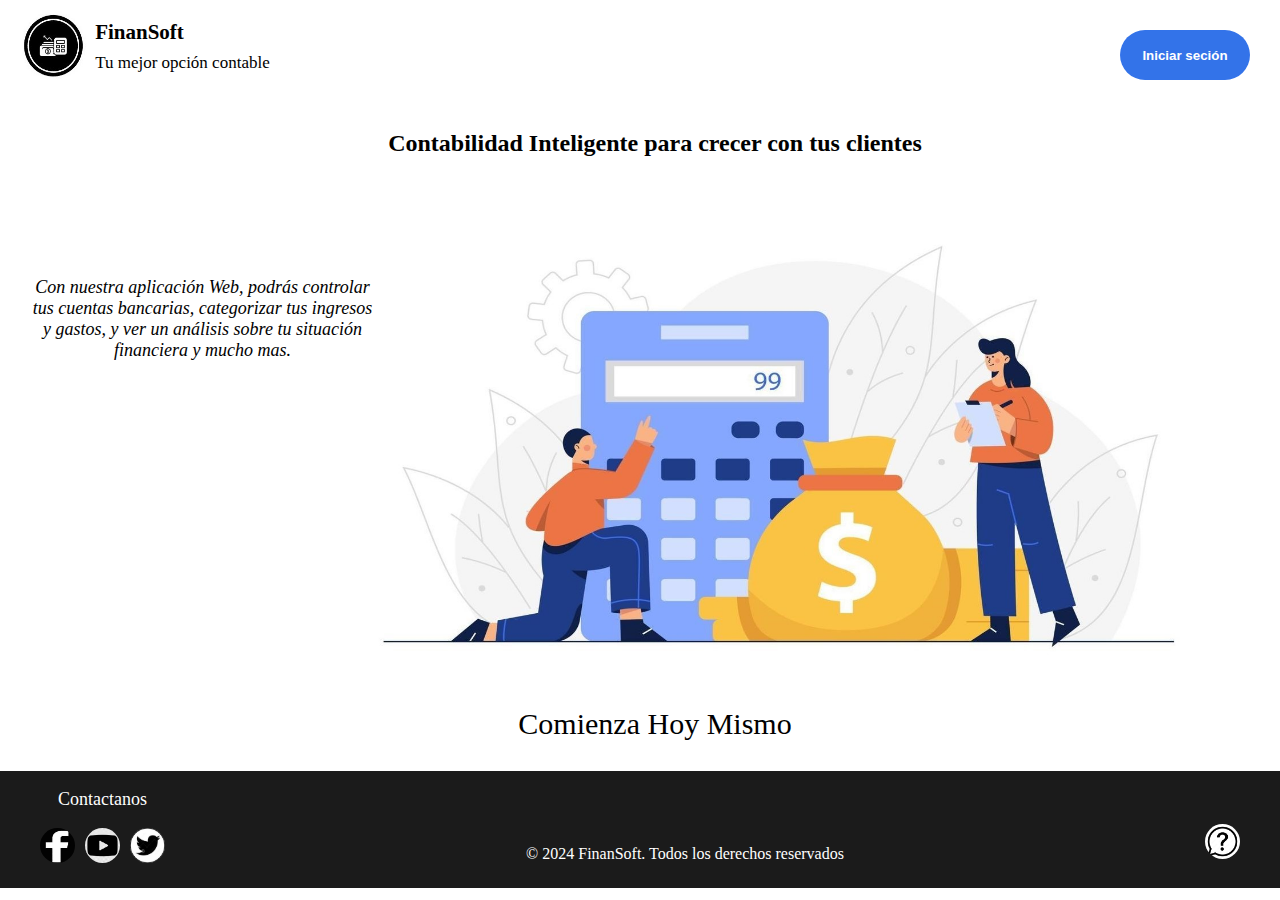
<file: index.html>
<!DOCTYPE html>
<html lang="en">

<head>
    <meta charset="UTF-8">
    <meta name="viewport" content="width=device-width, initial-scale=1.0">
    <title>Contatech</title>
    <link rel="stylesheet" href="css/estilos.css">
</head>

<body>
    <div class="divPrincipal">
        <div class="divMenuInicioSecion">
            <div class="divLogo">
                <img src="recursos/imagenes/logo empresa.jpeg" alt="logo contatech">
                <h2>FinanSoft</h2>
                <p>Tu mejor opción contable</p>
            </div>
            <div class="botonInicioSeccion">
                <button onclick="window.location.href='html/inicioseccion.html'">Iniciar seción</button>
            </div>
        </div>

        <div class="divContenido">
            <div class="bienvenido">
                <h2>Contabilidad Inteligente para crecer con tus clientes</h2>
            </div>
            <div class="divDescripcion">
                <p class="parrafo">
                    Con nuestra aplicación Web, podrás controlar tus cuentas bancarias, categorizar tus ingresos y
                    gastos, y ver un análisis sobre tu situación financiera y mucho mas.
                </p>
            </div>
            <div class="invitacion">
                <p>Comienza Hoy Mismo </p>
            </div>
        </div>


        <footer>
            <div class="paginasSeguir">
                <p>Contactanos</p>
                <div class="imagenesPaginas">
                    <img src="recursos/imagenes/facebook.jpg" alt="logo facebook">
                    <img src="recursos/imagenes/youtube.png" alt="logo youtube">
                    <img src="recursos/imagenes/twiter.jpg" alt="logo twiter">
                </div>
            </div>
            <div class="Copyright">
                <p>© 2024 FinanSoft. Todos los derechos reservados</p>
            </div>
            <div>
                <img class="imagenHelp" src="recursos/imagenes/help.jpg" alt="logo ayuda">
            </div>
        </footer>
    </div>

</body>

</html>
</file>
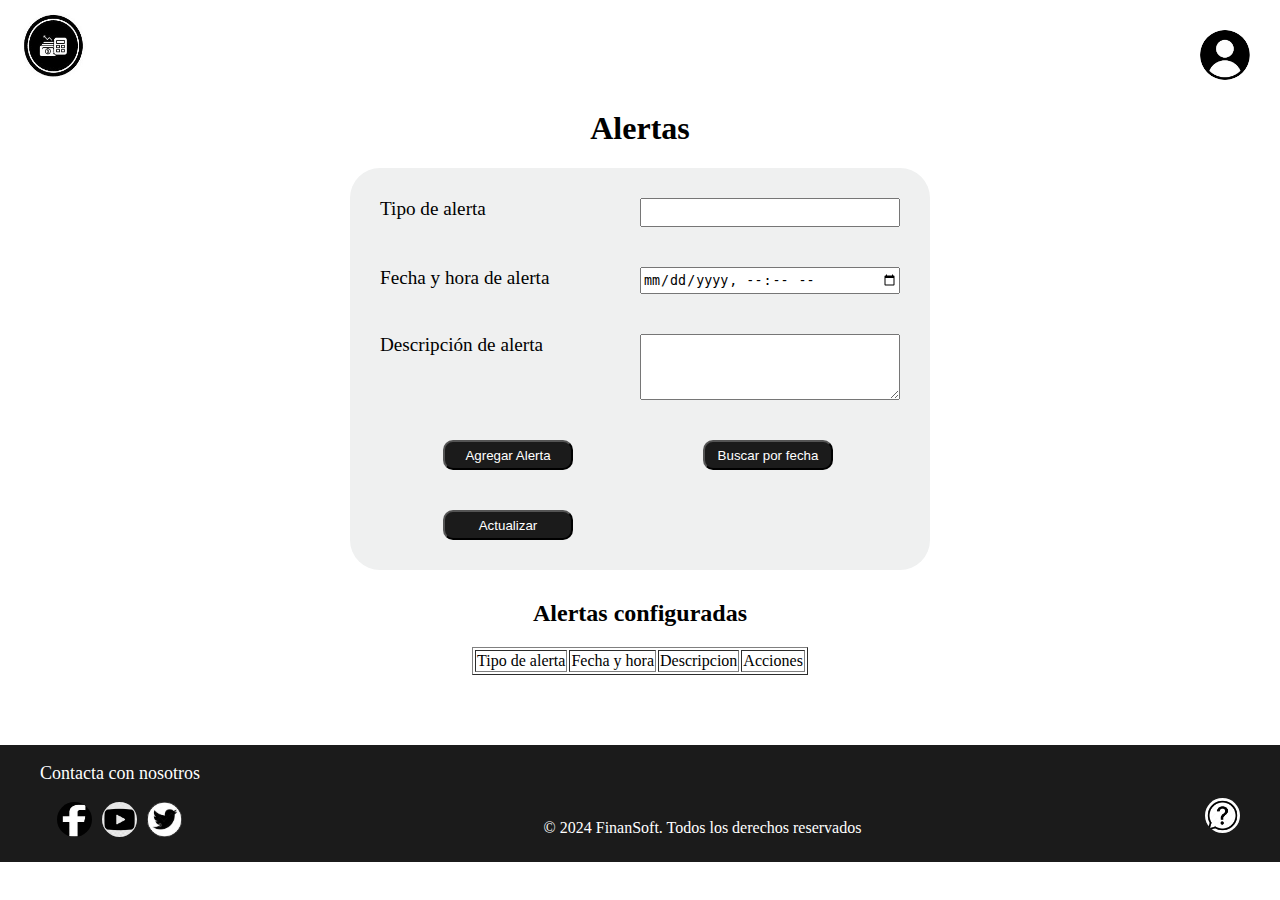
<file: html/gestionalertas.html>
<!DOCTYPE html>
<html lang="en">
<head>
    <meta charset="UTF-8">
    <meta name="viewport" content="width=device-width, initial-scale=1.0">
    <title>Alertas</title>
    <link rel="stylesheet" href="../css/estilos.css">
    <script src="../js/gestionalertas.js"></script>
</head>
<body id="body">
    
    
    <div>
        <div class="divMenuInicioSecion">
            <div class="divLogo">
                <img src="../recursos/imagenes/logo empresa.jpeg" alt="logo contatech">
            </div>
            <div class="contenedorAvatarRequisito">
                <button class="botonAvatar" onclick="window.location.href='../html/temayavatar.html'"></button>
            </div>
        </div>

        <h1 class="tituloRequisito">Alertas</h1>
        <div class="contenedorFormulario">
            <label for="">Tipo de alerta</label>
            <input id="tipoAlerta" type="text">
            <label for="">Fecha y hora de alerta</label>
            <input type="datetime-local" id="fechayHoraAlerta">
            <label for="">Descripción de alerta</label>
            <textarea class="descripcionTipos" name="" id="descripcionAlerta"></textarea>

            <button onclick="guardarAlerta()">Agregar Alerta</button>
            <button onclick="consultarAlerta()">Buscar por fecha</button>
            <button onclick="actualizarAlerta()">Actualizar</button>
        </div>

        <h2 class="tituloRequisito">Alertas configuradas</h2>
        
        <div class="contenedorTablaTipo">
            <table id="tablaAlertas" border="1">
                <tbody>
                    <tr>
                        <td>Tipo de alerta</td>
                        <td>Fecha y hora</td>
                        <td>Descripcion</td>
                        <td>Acciones</td>
                    </tr>
                </tbody>
            </table>
        </div>

        <footer>
            <div class="paginasSeguir">
                <p> Contacta con nosotros</p>
                <div class="imagenesPaginas">
                    <img src="../recursos/imagenes/facebook.jpg" alt="logo facebook">
                    <img src="../recursos/imagenes/youtube.png" alt="logo youtube">
                    <img src="../recursos/imagenes/twiter.jpg" alt="logo twiter">
                </div>
            </div>
            <div class="Copyright">
                <p>© 2024 FinanSoft. Todos los derechos reservados</p>
            </div>
            <div>
                <img class="imagenHelp" src="../recursos/imagenes/help.jpg" alt="logo ayuda">
            </div>
        </footer>
    </div>

    <script>
        listarAlertas()
    </script>
    <audio id="alarmSound" src="../recursos/imagenes/ringtones-pato-donald.mp3" preload="auto"></audio>

    <script>

        // Function to check and trigger alarms
        function verificarAlarmas() {
            const alarmas = JSON.parse(localStorage.getItem("alertas") || "[]");
            const now = new Date();

            alarmas.forEach((alarma, index) => {
                const alarmDateTime = new Date(alarma.dateTime);
                if (now >= alarmDateTime) {
                    const alarmSound = document.getElementById('alarmSound');
                    alarmSound.play();
                    // Remove the alarm from the list once it has triggered
                    alarmas.splice(index, 1);
                    localStorage.setItem("alertas", JSON.stringify(alarmas));
                }
            });
        }


        // Set an interval to check alarms every minute
        setInterval(verificarAlarmas, 60000);
    </script>

</body>
</html>
</file>
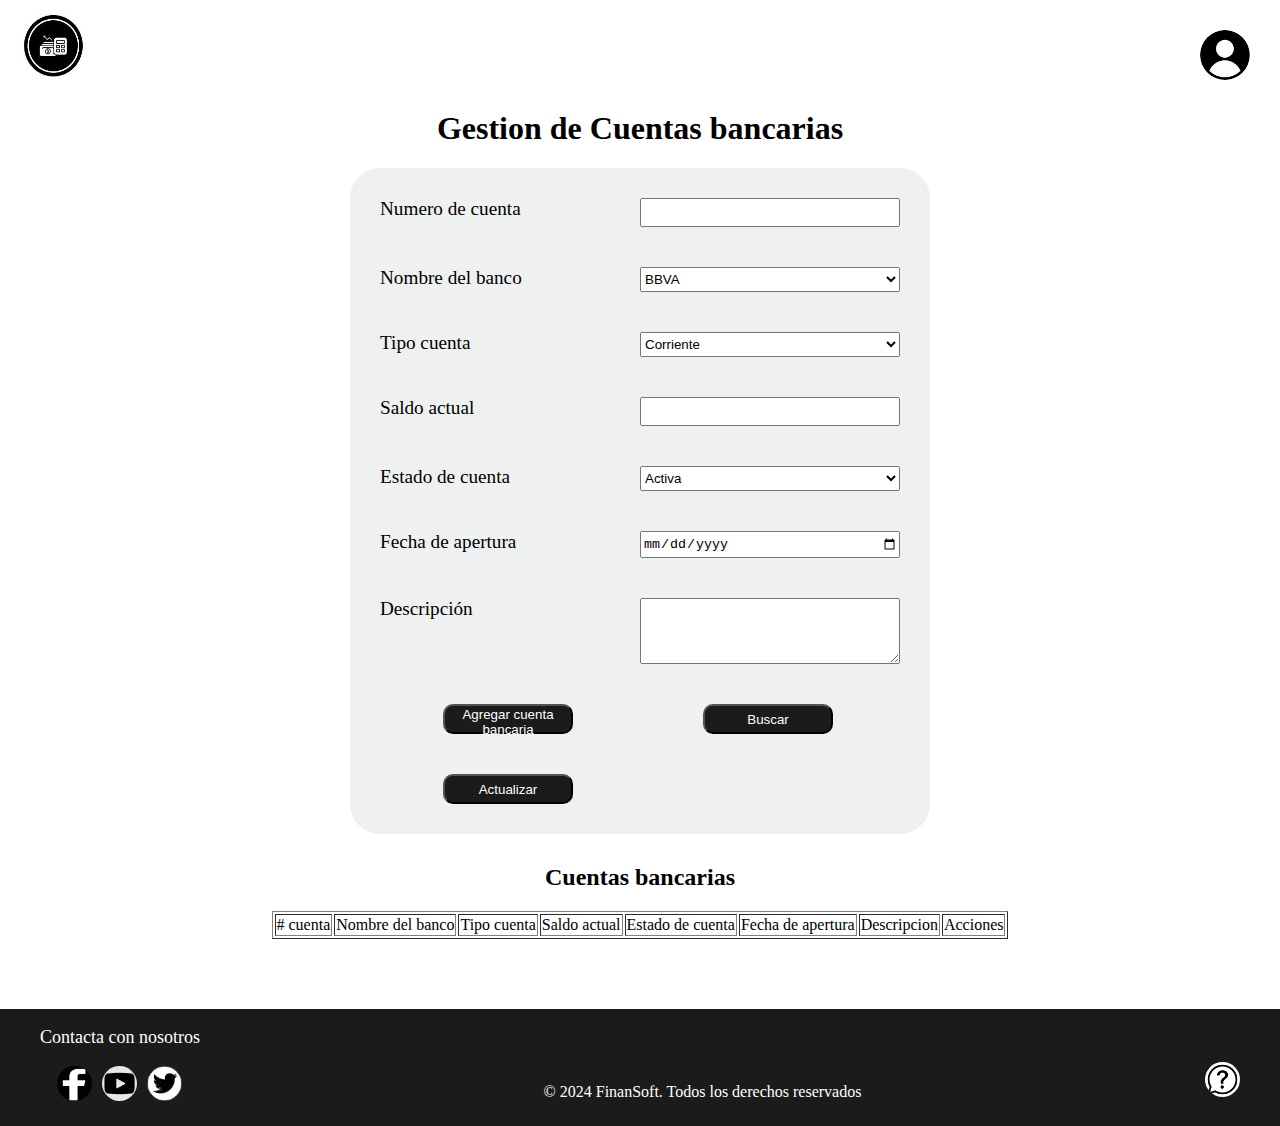
<file: html/gestioncuentasbancarias.html>
<!DOCTYPE html>
<html lang="en">

<head>
    <meta charset="UTF-8">
    <meta name="viewport" content="width=device-width, initial-scale=1.0">
    <title>Gestion de cuentas bancarias</title>
    <link rel="stylesheet" href="../css/estilos.css">
    <script src="../js/gestioncuentasbancarias.js"></script>
</head>

<body id="body">

    <div>
        <div class="divMenuInicioSecion">
            <div class="divLogo">
                <img src="../recursos/imagenes/logo empresa.jpeg" alt="logo contatech">
            </div>
            <div class="contenedorAvatarRequisito">
                <button class="botonAvatar" onclick="window.location.href='../html/temayavatar.html'"></button>
            </div>
        </div>

        <h1 class="tituloRequisito">Gestion de Cuentas bancarias</h1>
        <div class="contenedorFormulario">
            <label for="">Numero de cuenta</label>
            <input id="numeroDeCuenta" type="text">
            <label for="">Nombre del banco</label>
            <select class="seleccionTipo" name="" id="nombreDeBanco">
                <option value="BBVA">BBVA</option>
                <option value="Bancolombia">Bancolombia</option>
                <option value="BBVA">Davivienda</option>
                <option value="Bancolombia">Nequi</option>
            </select>
            <label for="">Tipo cuenta</label>
            <select class="seleccionTipo" name="" id="tipoDeCuenta">
                <option value="Corriente">Corriente</option>
                <option value="Ahorro">Ahorro</option>
                <option value="Inversion">Inversion</option>
            </select>
            <label for="">Saldo actual</label>
            <input type="number" id="saldoActual">
            <label for="">Estado de cuenta</label>
            <select class="seleccionTipo" name="" id="estadoDeCuenta">
                <option value="Activa">Activa</option>
                <option value="Inactiva">Inactiva</option>
            </select>
            <label for="">Fecha de apertura</label>
            <input type="date" name="" id="fechaApertura">
            <label for="">Descripción</label>
            <textarea class="descripcionTipos" name="" id="descripcionCuenta"></textarea>

            <button onclick="guardarCuentaBancaria()">Agregar cuenta bancaria</button>
            <button onclick="consultarCuenta()">Buscar</button>
            <button onclick="actualizarCuenta()">Actualizar</button>
        </div>

        <h2 class="tituloRequisito">Cuentas bancarias</h2>

        <div class="contenedorTablaTipo">
            <table id="tablaCuentasBancarias" border="1">
                <tbody>
                    <tr>
                        <td># cuenta</td>
                        <td>Nombre del banco</td>
                        <td>Tipo cuenta</td>
                        <td>Saldo actual</td>
                        <td>Estado de cuenta</td>
                        <td>Fecha de apertura</td>
                        <td>Descripcion</td>
                        <td>Acciones</td>
                    </tr>
                </tbody>
            </table>
        </div>

        <footer>
            <div class="paginasSeguir">
                <p>Contacta con nosotros</p>
                <div class="imagenesPaginas">
                    <img src="../recursos/imagenes/facebook.jpg" alt="logo facebook">
                    <img src="../recursos/imagenes/youtube.png" alt="logo youtube">
                    <img src="../recursos/imagenes/twiter.jpg" alt="logo twiter">
                </div>
            </div>
            <div class="Copyright">
                <p>© 2024 FinanSoft. Todos los derechos reservados</p>
            </div>
            <div>
                <img class="imagenHelp" src="../recursos/imagenes/help.jpg" alt="logo ayuda">
            </div>
        </footer>
    </div>

    <script>
        listarCuentasBancarias()
        
    </script>
    

</body>

</html>
</file>
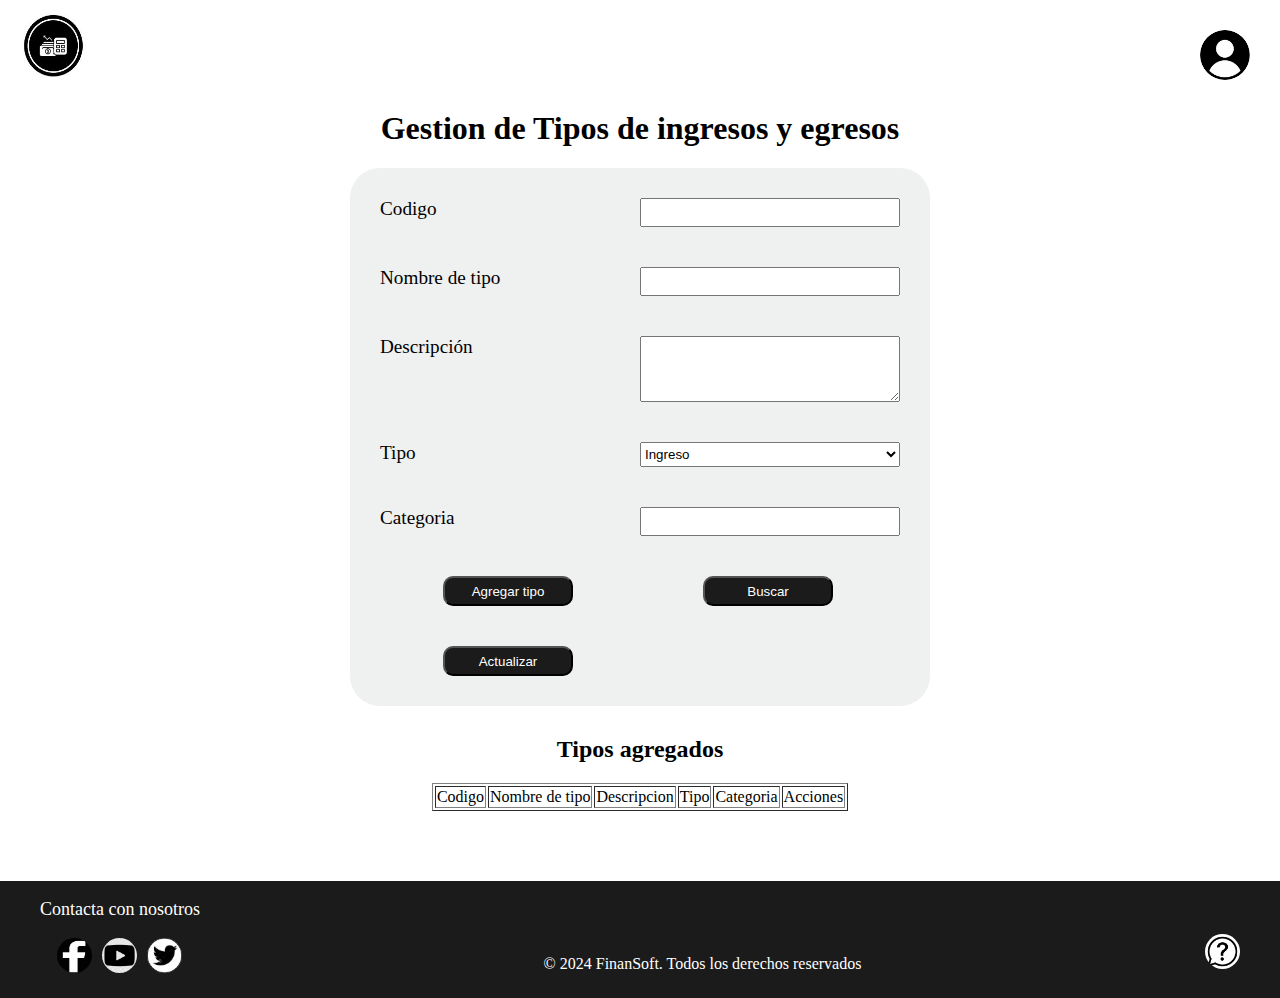
<file: html/gestiontiposingresosyegresos.html>
<!DOCTYPE html>
<html lang="en">
<head>
    <meta charset="UTF-8">
    <meta name="viewport" content="width=device-width, initial-scale=1.0">
    <title>Gestion de Tipos de ingresos y egresos</title>
    <link rel="stylesheet" href="../css/estilos.css">
    <script src="../js/gestionTiposIngresosyEgresos.js"></script>

</head>
<body id="body">
    
    <div>
        <div class="divMenuInicioSecion">
            <div class="divLogo">
                <img src="../recursos/imagenes/logo empresa.jpeg" alt="logo contatech">
            </div>
            <div class="contenedorAvatarRequisito">
                <button class="botonAvatar" onclick="window.location.href='../html/temayavatar.html'"></button>
            </div>
        </div>

        <h1 class="tituloRequisito">Gestion de Tipos de ingresos y egresos</h1>
        <div class="contenedorFormulario">
            <label for="">Codigo</label>
            <input id="codigo" type="text">
            <label for="">Nombre de tipo</label>
            <input id="nombreDeTipo" type="text">
            <label for="">Descripción</label>
            <textarea class="descripcionTipos" name="" id="descripcion"></textarea>
            <label for="">Tipo</label>
            <select class="seleccionTipo" name="" id="tipo">
                <option value="ingreso">Ingreso</option>
                <option value="egreso">Egreso</option>
            </select>
            <label for="">Categoria</label>
            <input type="text" id="categoria">

            <button onclick="guardarTipo()">Agregar tipo</button>
            <button onclick="consultarTipo()">Buscar</button>
            <button onclick="actualizarTipo()">Actualizar</button>

        </div>

        <h2 class="tituloRequisito">Tipos agregados</h2>
        
        <div class="contenedorTablaTipo">
            <table id="tiposDeIngresoyEgreso" border="1">
                <tbody>
                    <tr>
                        <td>Codigo</td>
                        <td>Nombre de tipo</td>
                        <td>Descripcion</td>
                        <td>Tipo</td>
                        <td>Categoria</td>
                        <td>Acciones</td>
                    </tr>
                </tbody>
            </table>
        </div>

        <footer>
            <div class="paginasSeguir">
                <p>Contacta con nosotros</p>
                <div class="imagenesPaginas">
                    <img src="../recursos/imagenes/facebook.jpg" alt="logo facebook">
                    <img src="../recursos/imagenes/youtube.png" alt="logo youtube">
                    <img src="../recursos/imagenes/twiter.jpg" alt="logo twiter">
                </div>
            </div>
            <div class="Copyright">
                <p>© 2024 FinanSoft. Todos los derechos reservados</p>
            </div>
            <div>
                <img class="imagenHelp" src="../recursos/imagenes/help.jpg" alt="logo ayuda">
            </div>
        </footer>
    </div>

    <script>
        listarTipo()
    </script>

</body>
</html>
</file>
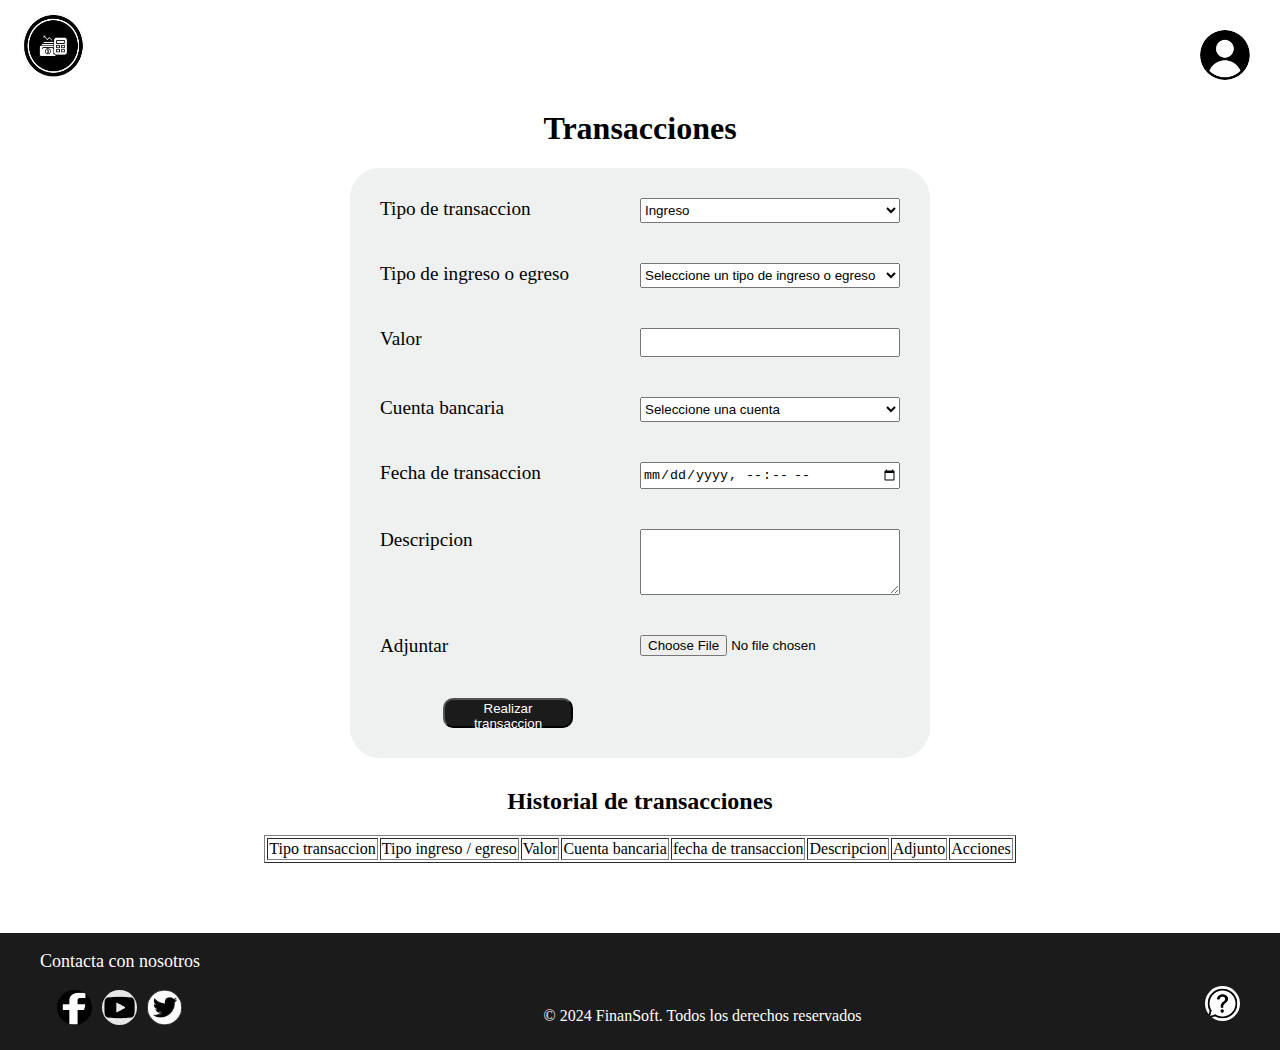
<file: html/gestiontransacciones.html>
<!DOCTYPE html>
<html lang="en">

<head>
    <meta charset="UTF-8">
    <meta name="viewport" content="width=device-width, initial-scale=1.0">
    <title>Transacciones</title>
    <link rel="stylesheet" href="../css/estilos.css">
    <script src="../js/gestionTransacciones.js"></script>
    <script src="../js/gestioncuentasbancarias.js"></script>
    <script src="../js/gestionTiposIngresosyEgresos.js"></script>
</head>

<body id="body">
    <div>
        <div class="divMenuInicioSecion">
            <div class="divLogo">
                <img src="../recursos/imagenes/logo empresa.jpeg" alt="logo contatech">
            </div>
            <div class="contenedorAvatarRequisito">
                <button class="botonAvatar" onclick="window.location.href='../html/temayavatar.html'"></button>
            </div>
        </div>

        <h1 class="tituloRequisito">Transacciones</h1>
        <div class="contenedorFormulario">
            <label for="">Tipo de transaccion</label>
            <select class="seleccionTipo" name="" id="tipoDeTransaccion">
                <option value="ingreso">Ingreso</option>
                <option value="egreso">Egreso</option>
            </select>
            <label for="">Tipo de ingreso o egreso</label>
            <select class="seleccionTipo" name="" id="tipoIngresoEgreso">
                <option value="">Seleccione un tipo de ingreso o egreso</option>
            </select>

            <label for="">Valor</label>
            <input id="valor" type="text">

            <label for="">Cuenta bancaria</label>
            <select class="seleccionTipo" name="" id="cuentaBancaria">
                <option value="">Seleccione una cuenta</option>
            </select>

            <label for="">Fecha de transaccion</label>
            <input type="datetime-local" name="" id="fechaTransaccion">

            <label for="">Descripcion</label>
            <textarea class="descripcionTipos" name="" id="descripcionTransaccion"></textarea>
            <label for="">Adjuntar</label>
            <input type="file" name="" id="adjuntar">
           
            <button onclick="guardarTransaccion()">Realizar transaccion</button>
            <!-- <button onclick="consultarTransaccion()">Buscar</button> -->

        </div>

        <h2 class="tituloRequisito">Historial de transacciones</h2>

        <div class="contenedorTablaTipo">
            <table id="tablaTransacciones" border="1">
                <tbody>
                    <tr>
                        <td>Tipo transaccion</td>
                        <td>Tipo ingreso / egreso</td>
                        <td>Valor</td>
                        <td>Cuenta bancaria</td>
                        <td>fecha de transaccion</td>
                        <td>Descripcion</td>
                        <td>Adjunto</td>
                        <td>Acciones</td>
                    </tr>
                </tbody>
            </table>
        </div>

        <footer>
            <div class="paginasSeguir">
                <p>Contacta con nosotros</p>
                <div class="imagenesPaginas">
                    <img src="../recursos/imagenes/facebook.jpg" alt="logo facebook">
                    <img src="../recursos/imagenes/youtube.png" alt="logo youtube">
                    <img src="../recursos/imagenes/twiter.jpg" alt="logo twiter">
                </div>
            </div>
            <div class="Copyright">
                <p>© 2024 FinanSoft. Todos los derechos reservados</p>
            </div>
            <div>
                <img class="imagenHelp" src="../recursos/imagenes/help.jpg" alt="logo ayuda">
            </div>
        </footer>
    </div>

    <script>
        listarTransacciones()
    </script>
    <script src="../js/utilidades.js"></script>

</body>

</html>
</file>
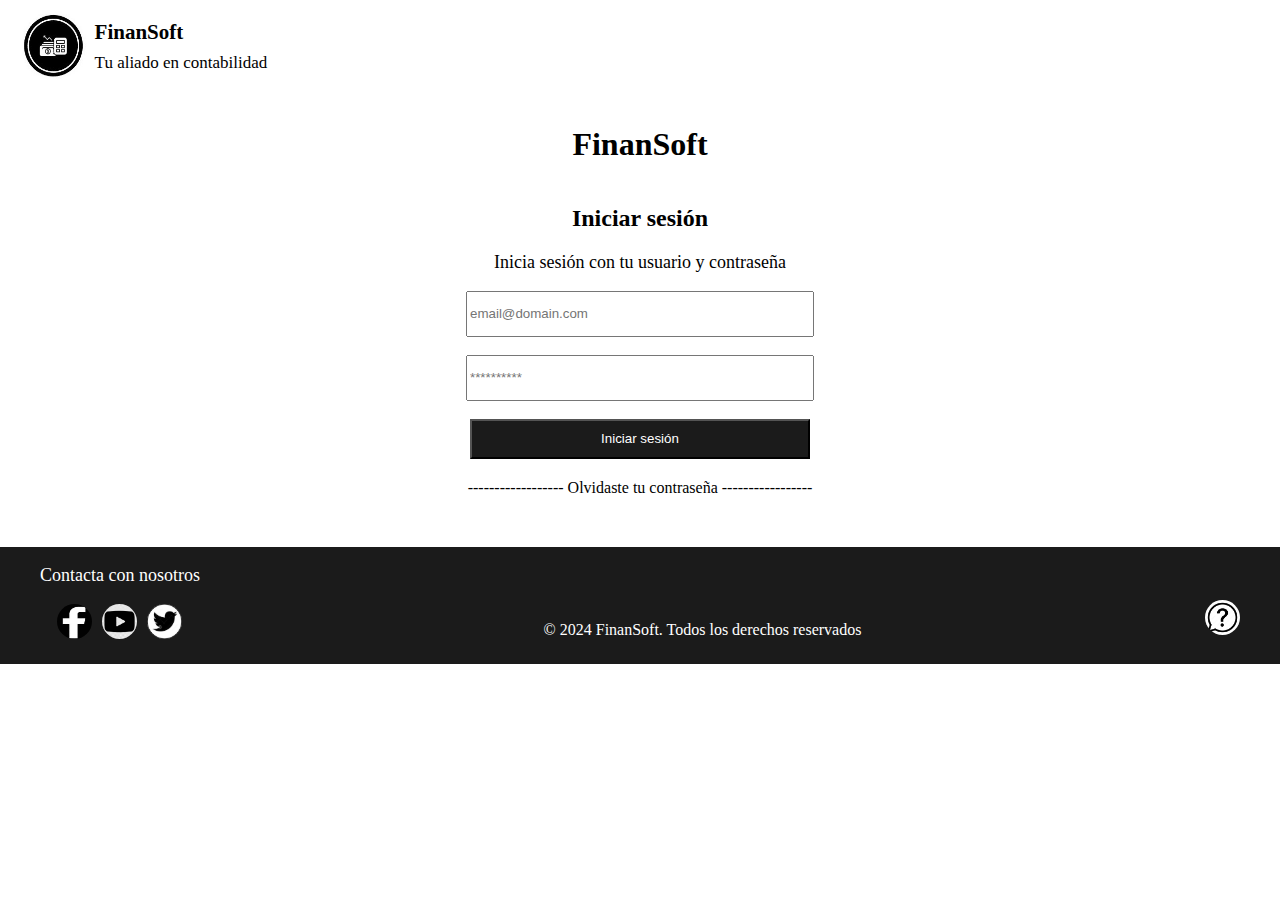
<file: html/inicioseccion.html>
<!DOCTYPE html>
<html lang="en">

<head>
    <meta charset="UTF-8">
    <meta name="viewport" content="width=device-width, initial-scale=1.0">
    <title>Inicio de sesion</title>
    <script src="../js/utilidades.js"></script>
    <link rel="stylesheet" href="../css/estilos.css">

</head>

<body>
    <div class="divMenuInicioSecion">
        <div class="divLogo">
            <img src="../recursos/imagenes/logo empresa.jpeg" alt="logo contatech">
            <h2>FinanSoft </h2>
            <p>Tu aliado en contabilidad</p>
        </div>
    </div>

    <div class="formularioInicioSeccion">
        <h1>FinanSoft</h1>
        <h2>Iniciar sesión</h2>
        <p>Inicia sesión con tu usuario y contraseña</p>
        <input type="text" id="usuario" placeholder="email@domain.com"><br>
        <input type="password" id="password" placeholder="**********"><br>
        <button onclick="iniciarSeccion()">Iniciar sesión</button>
        <a>------------------ Olvidaste tu contraseña -----------------</a>
    </div>

    <footer>
        <div class="paginasSeguir">
            <p>Contacta con nosotros</p>
            <div class="imagenesPaginas">
                <img src="../recursos/imagenes/facebook.jpg" alt="logo facebook">
                <img src="../recursos/imagenes/youtube.png" alt="logo youtube">
                <img src="../recursos/imagenes/twiter.jpg" alt="logo twiter">
            </div>
        </div>
        <div class="Copyright">
            <p>© 2024 FinanSoft. Todos los derechos reservados</p>
        </div>
        <div>
            <img class="imagenHelp" src="../recursos/imagenes/help.jpg" alt="logo ayuda">
        </div>
    </footer>

</body>

</html>
</file>
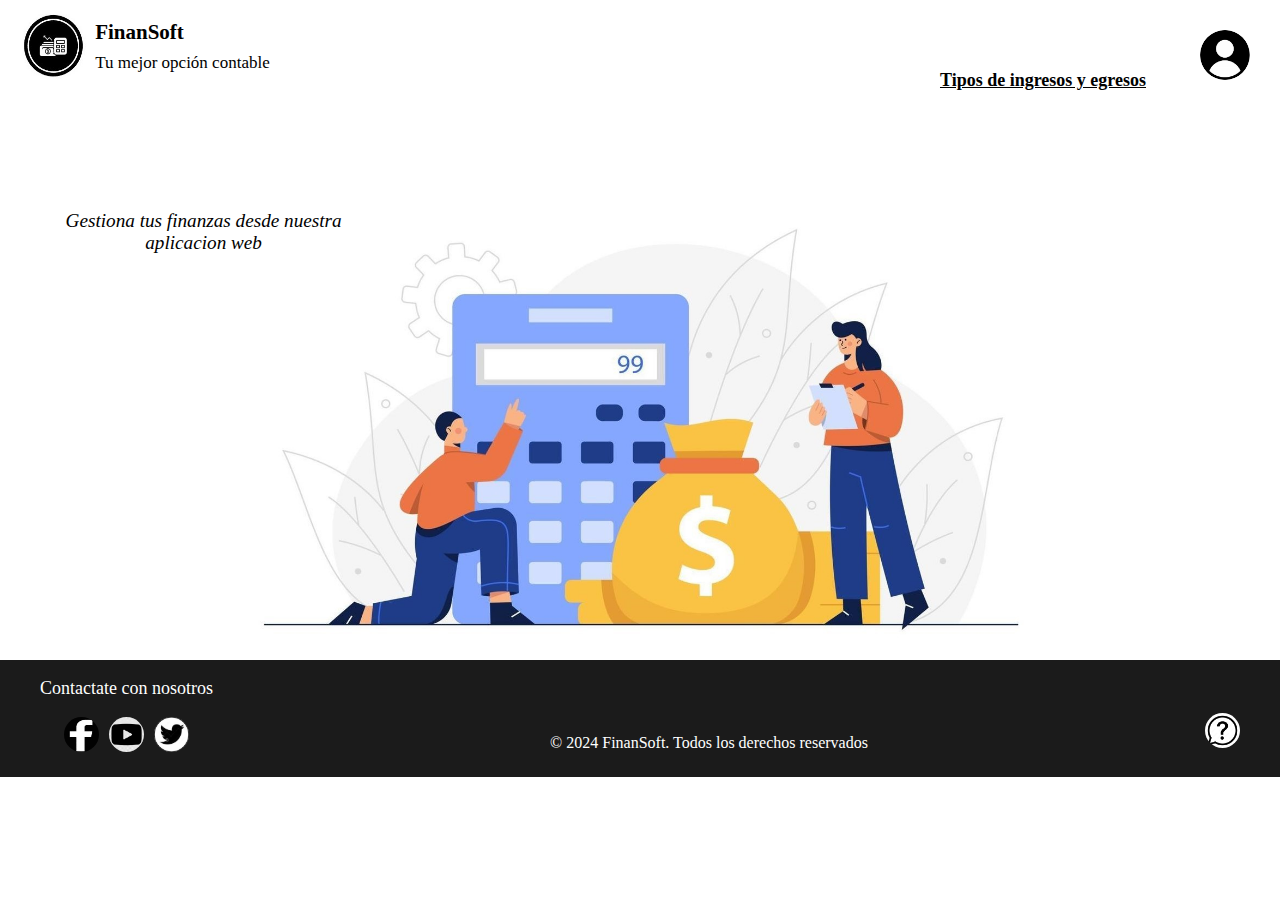
<file: html/menuadministrador.html>
<!DOCTYPE html>
<html lang="en">

<head>
    <meta charset="UTF-8">
    <meta name="viewport" content="width=device-width, initial-scale=1.0">
    <title>Menu Administrador</title>

    <link rel="stylesheet" href="../css/estilos.css">
</head>

<body id="body">
    <div>
        <div class="divMenuInicioSecion">
            <div class="divLogo">
                <img src="../recursos/imagenes/logo empresa.jpeg" alt="logo contatech">
                <h2>FinanSoft</h2>
                <p>Tu mejor opción contable</p>
            </div>

            <div class="divMenuAdministrador">
                <div class="divHijoAdministrador">
                    <a href="../html/gestiontiposingresosyegresos.html">Tipos de ingresos y egresos</a>
                </div>
            </div>

            <div>
                <button class="botonAvatar" onclick="window.location.href='../html/temayavatar.html'"></button>
            </div>
        </div>

        <div class="contenedorFraseDeMenu">
            <p>Gestiona tus finanzas desde nuestra aplicacion web </p>
        </div>

        <footer>
            <div class="paginasSeguir">
                <p>Contactate con nosotros</p>
                <div class="imagenesPaginas">
                    <img src="../recursos/imagenes/facebook.jpg" alt="logo facebook">
                    <img src="../recursos/imagenes/youtube.png" alt="logo youtube">
                    <img src="../recursos/imagenes/twiter.jpg" alt="logo twiter">
                </div>
            </div>
            <div class="Copyright">
                <p>© 2024 FinanSoft. Todos los derechos reservados</p>
            </div>
            <div>
                <img class="imagenHelp" src="../recursos/imagenes/help.jpg" alt="logo ayuda">
            </div>
        </footer>
    </div>
</body>

</html>
</file>
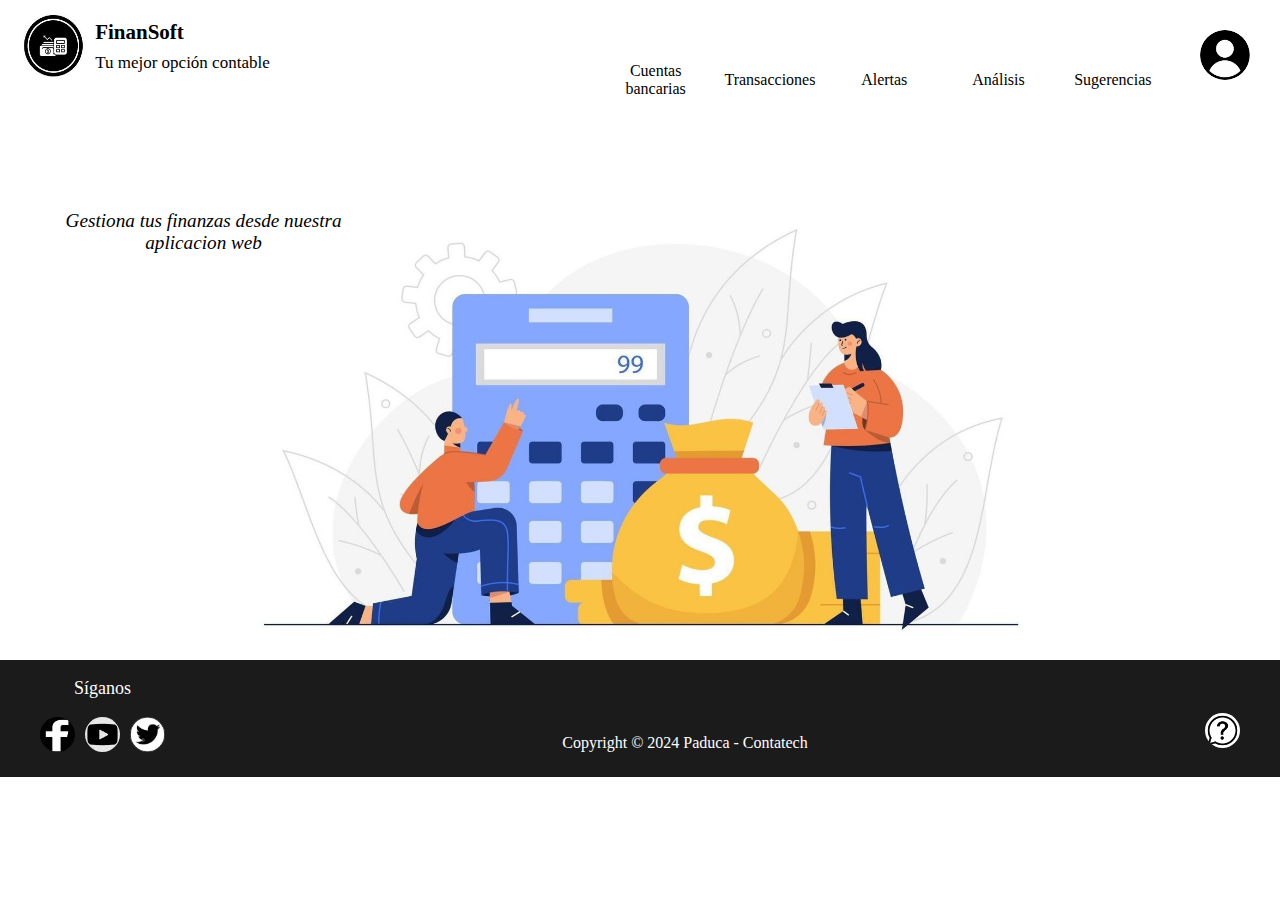
<file: html/menugeneral.html>
<!DOCTYPE html>
<html lang="en">

<head>
    <meta charset="UTF-8">
    <meta name="viewport" content="width=device-width, initial-scale=1.0">
    <title>Menu General</title>

    <link rel="stylesheet" href="../css/estilos.css">
</head>

<body id="body">
    <div>
        <div class="divMenuInicioSecion">
            <div class="divLogo">
                <img src="../recursos/imagenes/logo empresa.jpeg" alt="logo contatech">
                <h2>FinanSoft</h2>
                <p>  Tu mejor opción contable  </p>
            </div>

            <div class="divMenuGeneral">
                <div class="divHijo">
                    <a href="../html/gestioncuentasbancarias.html">Cuentas bancarias</a>
                </div>
                <div class="divHijo">
                    <a href="../html/gestiontransacciones.html">Transacciones</a>
                </div>
                <div class="divHijo">
                    <a href="../html/gestionalertas.html">Alertas</a>
                </div>
                <div class="divHijo">
                    <a href="../html/analisis.html">Análisis</a>
                </div>
                <div class="divHijo">
                    <a href="../html/sugerenciasyrecomendaciones.html">Sugerencias</a>
                </div>
            </div>

            <div>
                <button class="botonAvatar" onclick="window.location.href='../html/temayavatar.html'"></button>
            </div>
        </div>

        <div class="contenedorFraseDeMenu">
            <p>Gestiona tus finanzas desde nuestra aplicacion web </p>
        </div>

        <footer>
            <div class="paginasSeguir">
                <p>Síganos</p>
                <div class="imagenesPaginas">
                    <img src="../recursos/imagenes/facebook.jpg" alt="logo facebook">
                    <img src="../recursos/imagenes/youtube.png" alt="logo youtube">
                    <img src="../recursos/imagenes/twiter.jpg" alt="logo twiter">
                </div>
            </div>
            <div class="Copyright">
                <p>Copyright © 2024 Paduca - Contatech</p>
            </div>
            <div>
                <img class="imagenHelp" src="../recursos/imagenes/help.jpg" alt="logo ayuda">
            </div>
        </footer>
    </div>
</body>

</html>
</file>
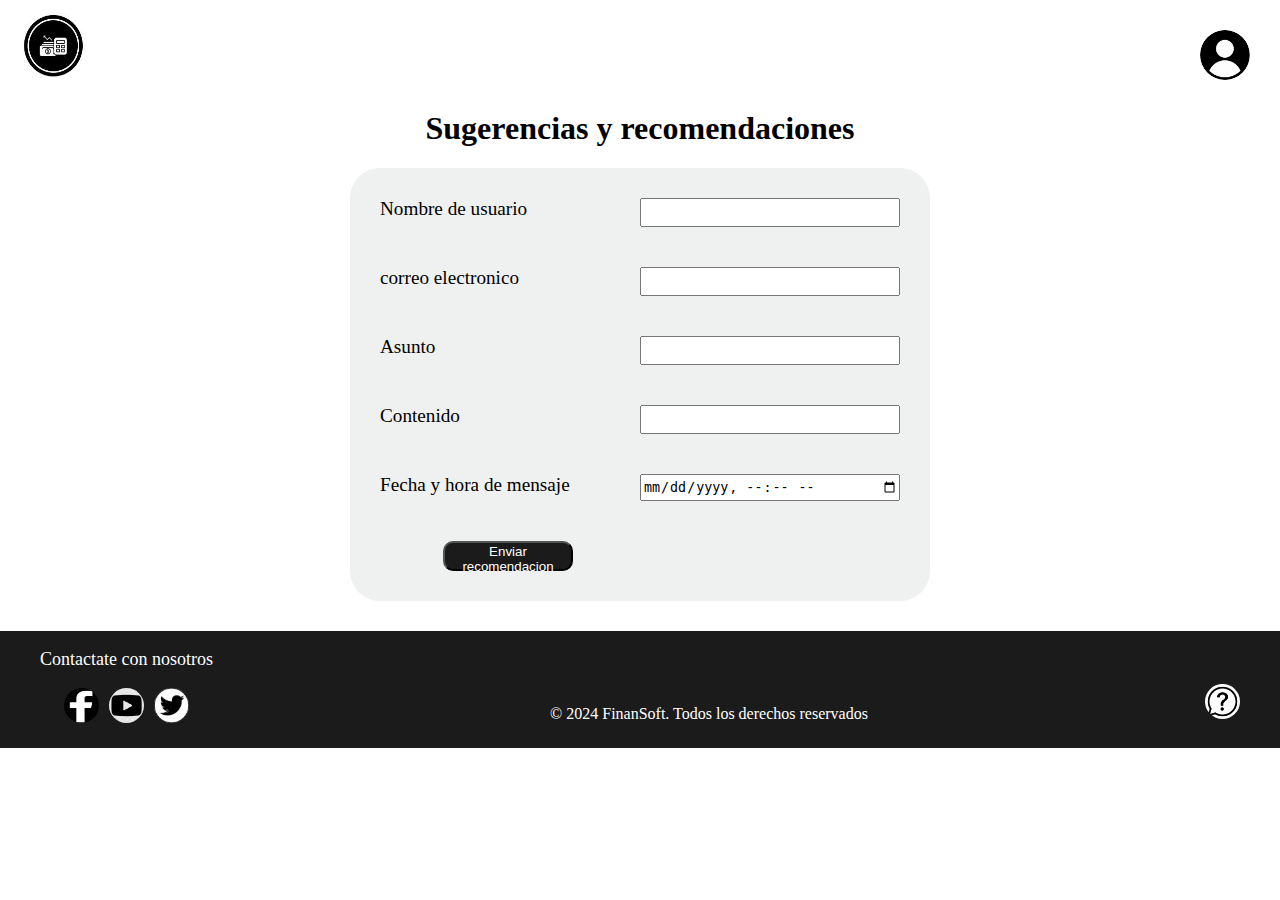
<file: html/sugerenciasyrecomendaciones.html>
<!DOCTYPE html>
<html lang="en">
<head>
    <meta charset="UTF-8">
    <meta name="viewport" content="width=device-width, initial-scale=1.0">
    <title>Sugerencias y recomendaciones</title>
    <link rel="stylesheet" href="../css/estilos.css">
    <script src="../js/gestionRecomendacion.js"></script>
</head>
<body id="body">
    
    <div>
        <div class="divMenuInicioSecion">
            <div class="divLogo">
                <img src="../recursos/imagenes/logo empresa.jpeg" alt="logo contatech">
            </div>
            <div class="contenedorAvatarRequisito">
                <button class="botonAvatar" onclick="window.location.href='../html/temayavatar.html'"></button>
            </div>
        </div>

        <h1 class="tituloRequisito">Sugerencias y recomendaciones</h1>
        <div class="contenedorFormulario">
            <label for="">Nombre de usuario</label>
            <input id="nombreUsuario" type="text">
            <label for="">correo electronico</label>
            <input id="correoElectronico" type="text">
            <label for="">Asunto</label>
            <input id="asunto" type="text">
            <label for="">Contenido</label>
            <input id="contenido" type="text">
            <label for="">Fecha y hora de mensaje</label>
            <input type="datetime-local" id="fechayHoraMensaje">

            <button style="height: 30px;" onclick="guardarRecomendacion()">Enviar recomendacion</button>
        </div>

        <footer>
            <div class="paginasSeguir">
                <p>Contactate con nosotros</p>
                <div class="imagenesPaginas">
                    <img src="../recursos/imagenes/facebook.jpg" alt="logo facebook">
                    <img src="../recursos/imagenes/youtube.png" alt="logo youtube">
                    <img src="../recursos/imagenes/twiter.jpg" alt="logo twiter">
                </div>
            </div>
            <div class="Copyright">
                <p>© 2024 FinanSoft. Todos los derechos reservados</p>
            </div>
            <div>
                <img class="imagenHelp" src="../recursos/imagenes/help.jpg" alt="logo ayuda">
            </div>
        </footer>
    </div>

    <script>
    </script>

</body>
</html>
</file>
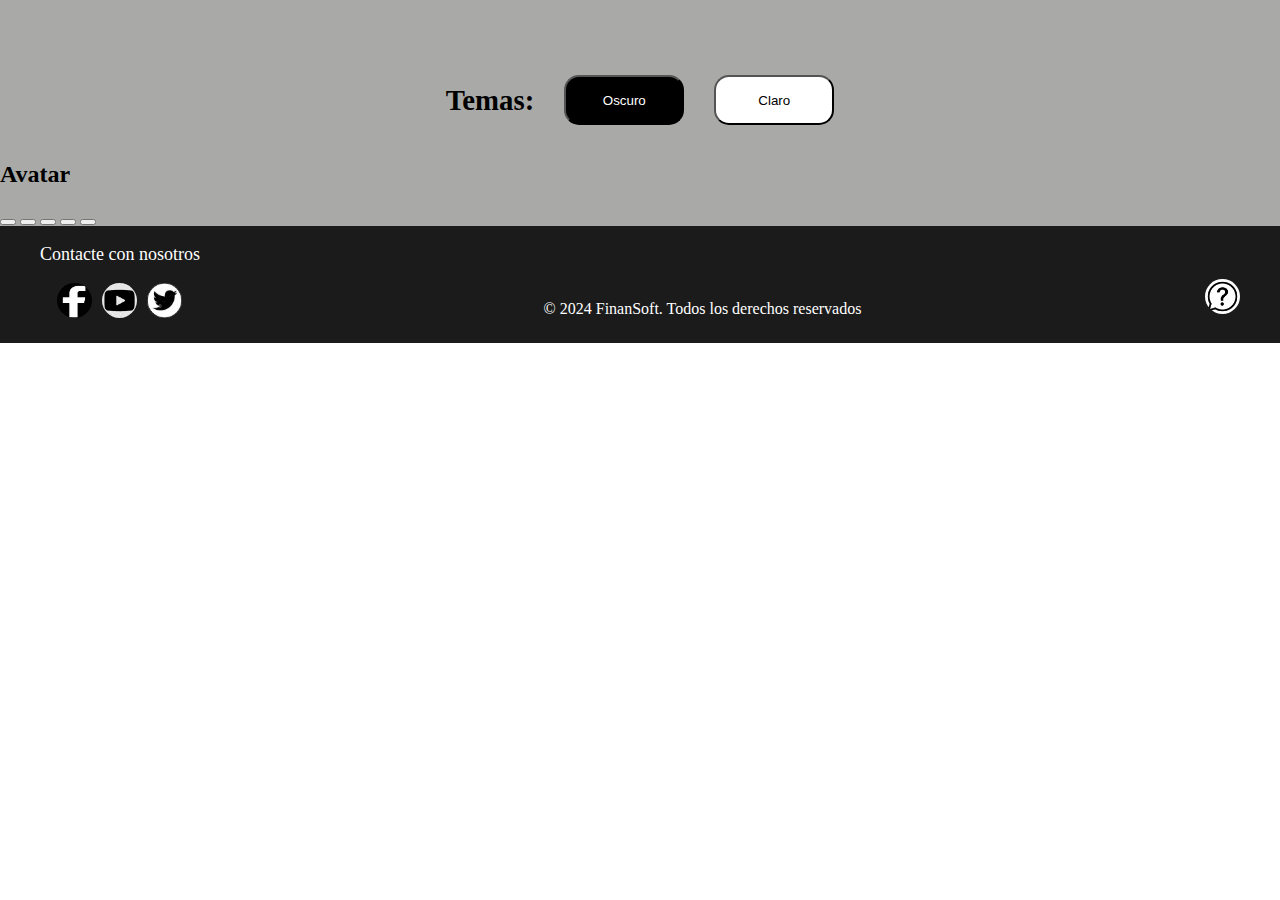
<file: html/temayavatar.html>
<!DOCTYPE html>
<html lang="en">
<head>
    <meta charset="UTF-8">
    <meta name="viewport" content="width=device-width, initial-scale=1.0">
    <title>Temas y avatar</title>
    <link rel="stylesheet" href="../css/estilos.css">

    <script>
        function modificarBotonOscuro() {
            var body = document.getElementById("body")
            body.setAttribute("class", "modoOscuro");
        }
    </script>
</head>
<body id="body">
    
    <div>

        <div class="contenedorTemaAvatar">
            <div class="contenedorTemas">
                <h2>Temas:</h2>
                <button class="botonOscuro" onclick="modificarBotonOscuro()">Oscuro</button>
                <button class="botonClaro">Claro</button>
            </div>
            
            <div>
                <h2>Avatar</h2>
                <button></button>
                <button></button>
                <button></button>
                <button></button>
                <button></button>
            </div>
        </div>

        <footer>
            <div class="paginasSeguir">
                <p>Contacte con nosotros</p>
                <div class="imagenesPaginas">
                    <img src="../recursos/imagenes/facebook.jpg" alt="logo facebook">
                    <img src="../recursos/imagenes/youtube.png" alt="logo youtube">
                    <img src="../recursos/imagenes/twiter.jpg" alt="logo twiter">
                </div>
            </div>
            <div class="Copyright">
                <p>© 2024 FinanSoft. Todos los derechos reservados</p>
            </div>
            <div>
                <img class="imagenHelp" src="../recursos/imagenes/help.jpg" alt="logo ayuda">
            </div>
        </footer>
    </div>

</body>
</html>
</file>
<file: css/estilos.css>
body {
    margin: 0;
}

.divPrincipal {
    display: flex;
    flex-direction: column;
}

.divMenuInicioSecion {
    display: flex;
    margin-left: 10px;
}

.divLogo {
    display: grid;
    grid-template-columns: 30% 70%;
    grid-template-rows: 40px 45px;
    margin: 10px;
    h2 {
        margin-top: 10px;
        margin-bottom: 5px;
        font-size: 21px;
    }
    p {
        margin-top: 3px;
        font-size: 17px;
    }
}

.divLogo img {
    width: 70px;
    height: 70px;
    grid-row-start: 1;
    grid-row-end: 3;
    margin-right: 6px;
}

.botonInicioSeccion {
    margin-left: auto;
    button {
        margin: 30px;
        width: 130px;
        height: 50px;
        border: none;
        border-radius: 30px;
        color: white;
        background-color: rgb(51, 115, 233);
        font-weight: bold;
    }
}

/* contenido de pagina */
.divContenido {
    display: flex;
    flex-direction: column;
    margin-left: 30px;
}

.bienvenido {
    align-self: center;
}

.divDescripcion {
    background-image: url(../recursos/imagenes/fondo.jpg);
    background-size: 70% 100%;
    background-position: right;
    background-repeat: no-repeat;
    height: 450px;
    margin-top: 50px;
    margin-right: 100px;
}

.parrafo {
    display: flex;
    flex-direction: column;
    width: 30%;
    height: 100%;
    text-align: center;
    margin-top: 50px;
    margin-bottom: 20px;
    align-items: center;
    font-size: large;
    font-style: italic;
}

.invitacion {
    font-size: 30px;
    align-self: center;
}
/* pie de pagina */

footer {
    display: flex;
    background-color: rgb(27, 27, 27);
    justify-content: space-between;
    align-items: flex-end;
    padding-bottom: 25px;
}

.paginasSeguir {
    display: flex;
    flex-direction: column;
    color: white;
    align-items: center;
    margin-left: 40px;
    font-size: large;
}

.imagenesPaginas {
    display: flex;
    gap: 10px;
}

.imagenesPaginas img {
    width: 35px;
    height: 35px;
    border-radius: 20px;
}

.Copyright {
    color: white;
}

.Copyright p {
    margin-bottom: 0;
}

.imagenHelp {
    width: 35px;
    height: 35px;
    border-radius: 20px;
    margin-right: 40px;
}

/* formulario de inicio de sesion */
.formularioInicioSeccion {
    display: flex;
    flex-direction: column;
    align-items: center;
    margin-left: 300px;
    margin-right: 300px;
    margin-bottom: 50px;
}

.formularioInicioSeccion p {
    margin-top: 0;
    font-size: large;
}

.formularioInicioSeccion input {
    width: 50%;
    height: 40px;
}

.formularioInicioSeccion button {
    width: 50%;
    height: 40px;
    color: white;
    background-color: rgb(27, 27, 27);
    margin-bottom: 20px;
}

/* menu para usuario general */
.divMenuGeneral {
    display: flex;
    margin-left: auto;
    width: 45%;
    align-items: end;
}

.divHijo {
    background-color: white;
    align-content: center;
    width: 40%;
    height: 60px;
    text-align: center;
    border-radius: 30px;
}

.divHijo a {
    text-decoration: none;
    color: black;
    padding-top: 50px;
}

.divHijo:hover {
    background: #a9aaa8;
}

.botonAvatar {
    margin: 30px;
    width: 50px;
    height: 50px;
    border: none;
    border-radius: 50px;
    background-image: url(../recursos/imagenes/avatar.jpg);
    background-size: 100% 100%;
    background-position: center;
    background-repeat: no-repeat;
}
/* cuerpo de usuario general */
.contenedorFraseDeMenu{
    background-image: url(../recursos/imagenes/fondo.jpg);
    background-size: 60% 100%;
    background-position: center;
    background-repeat: no-repeat;
    height: 450px;
    margin-top: 30px;
}
.contenedorFraseDeMenu p{
    width: 24%;
    text-align: center;
    margin-top: 100px;
    margin-left: 50px;
    align-items: center;
    font-size: larger;
    font-style: italic;
}

/* menu administrador  */
.divMenuAdministrador {
    display: flex;
    margin-left: auto;
    width: 20%;
    align-items: end;
}

.divHijoAdministrador {
    background-color: white;
    align-content: center;
    width: 100%;
    height: 60px;
    text-align: center;
    border-radius: 30px;
}

.divHijoAdministrador a {
    font-size: large;
    color: black;
    padding-top: 50px;
    font-weight: bold;
}

.divHijoAdministrador:hover {
    background: #a9aaa8;
}

/* requisito 2 */
.contenedorAvatarRequisito{
    margin-left: auto;
}

.tituloRequisito{
    text-align: center;
    margin-top: 0;
}

.contenedorFormulario{
    display: grid;
    grid-template-columns: 50% 50%;
    text-align: justify;
    row-gap: 40px;
    border-radius: 30px;
    margin-left: 350px;
    margin-right: 350px;
    background-color: rgb(239, 240, 240);
    padding: 30px;
    margin-bottom: 30px;
    font-size: larger;
}
.contenedorFormulario button{
    width: 50%;
    margin-left: 63px;
    border-radius: 10px;
    color: white;
    height: 30px;
    background-color: rgb(27, 27, 27);
}
.contenedorFormulario input{
    height: 23px;
}
.descripcionTipos{
    height: 60px;
}
.seleccionTipo{
    height: 25px;
}

/* tabla de requisito */

.contenedorTablaTipo{
    display: flex;
    justify-content: space-around;
    margin-bottom: 70px;
}

/* recomendacion */

.botonRecomendacion{
   width: 100px;
}

/* temas y avatar */

.contenedorTemaAvatar{
    background-color: #a9aaa8;
    
}
.contenedorTemas{
    display: flex;
    gap: 30px;
    justify-content: center;
    font-size: larger;
    padding-top: 60px;
    align-items: center;
}

.botonOscuro{
    width: 120px;
    height: 50px;
    background-color: black;
    color: white;
    border-radius: 15px;
}

.botonClaro{
    width: 120px;
    height: 50px;
    background-color: white;
    color: black;
    border-radius: 15px;
}

/* modo oscuro */
.modoOscuro {
    
    background-color: black;
    color: white;
}
</file>
